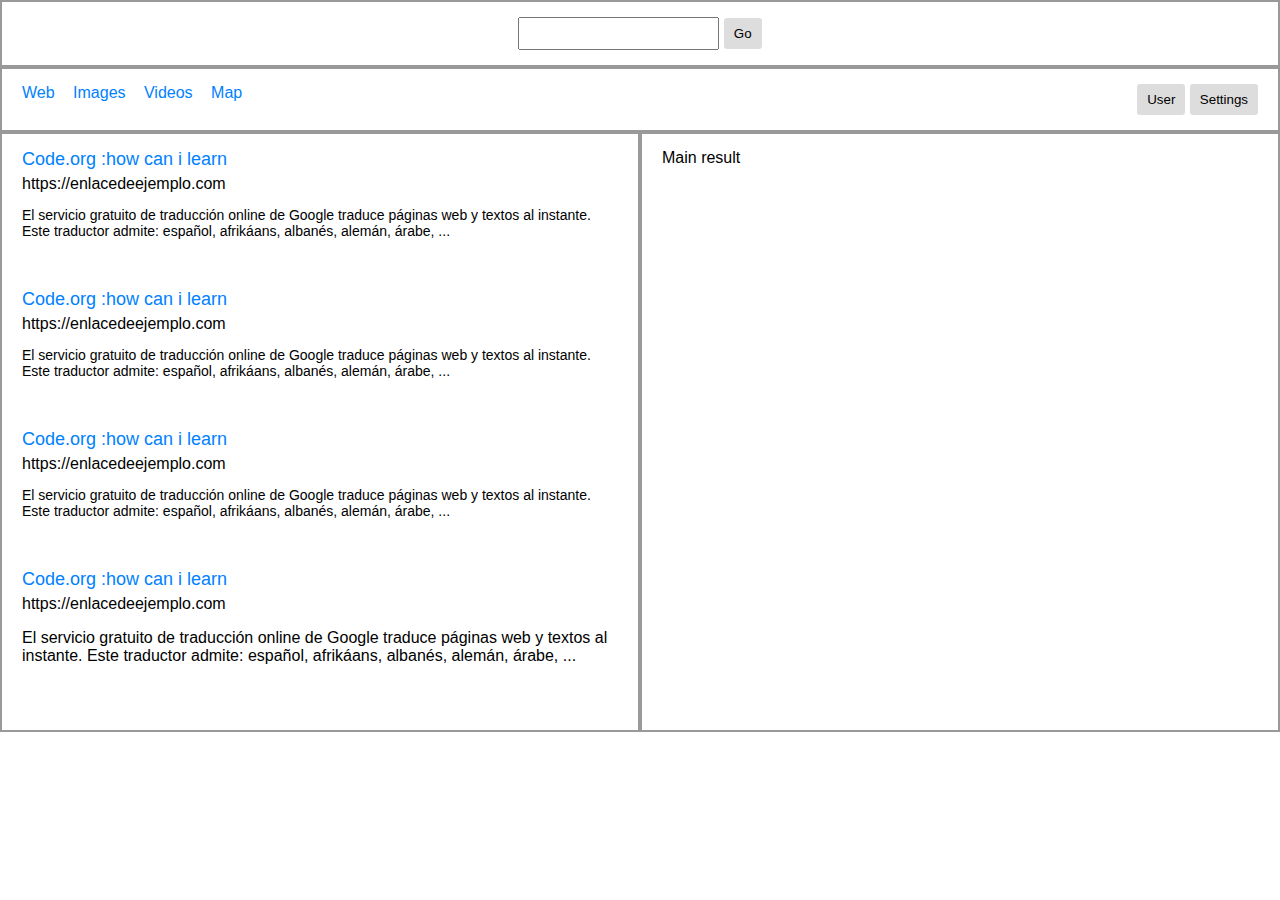
<file: html5:css3/class/index.html>
<!DOCTYPE html>
<html lang="en">
<head>
	<meta charset="UTF-8">
	<title>My website</title>
	<link rel="stylesheet" href="style.css">
</head>
<body>
	<div class="container">
		<header class="box">
			<div class="search-box">
				<form action="#">
					<input id="search" type="text">
					<button href="#">Go</button>

				</form>
			</div>
		</header>

		<nav class="box">
			<div class="menu-links">
				<a href="#">Web</a>
				<a href="#">Images</a>
				<a href="#">Videos</a>
				<a href="#">Map</a>
			</div>
			
			<div class="menu-options">
				<button>User</button>
				<button>Settings</button>
			</div>
			
		</nav>

		<div class="results-wrap">
			<div class="box result">
				<div class="item">
					<a href="#">Code.org :how can i learn</a>
					<p class="url">https://enlacedeejemplo.com</p>
					<p class="description">El servicio gratuito de traducción online de Google traduce páginas web y textos al instante. Este traductor admite: español, afrikáans, albanés, alemán, árabe, ...
</p>
				</div>
				<div class="item">
					<a href="#">Code.org :how can i learn</a>
					<p class="url">https://enlacedeejemplo.com</p>
					<p class="description">El servicio gratuito de traducción online de Google traduce páginas web y textos al instante. Este traductor admite: español, afrikáans, albanés, alemán, árabe, ...
</p>
				</div>
				<div class="item">
					<a href="#">Code.org :how can i learn</a>
					<p class="url">https://enlacedeejemplo.com</p>
					<p class="description">El servicio gratuito de traducción online de Google traduce páginas web y textos al instante. Este traductor admite: español, afrikáans, albanés, alemán, árabe, ...
</p>
				</div>
				<div class="item">
					<a href="#">Code.org :how can i learn</a>
					<p class="url">https://enlacedeejemplo.com</p>
					<p class="dsecription">El servicio gratuito de traducción online de Google traduce páginas web y textos al instante. Este traductor admite: español, afrikáans, albanés, alemán, árabe, ...
</p>
				</div>
			</div>

			<div class="box main-result">
				Main result
			</div>
		</div>
		
	</div>
</body>
</html>
</file>
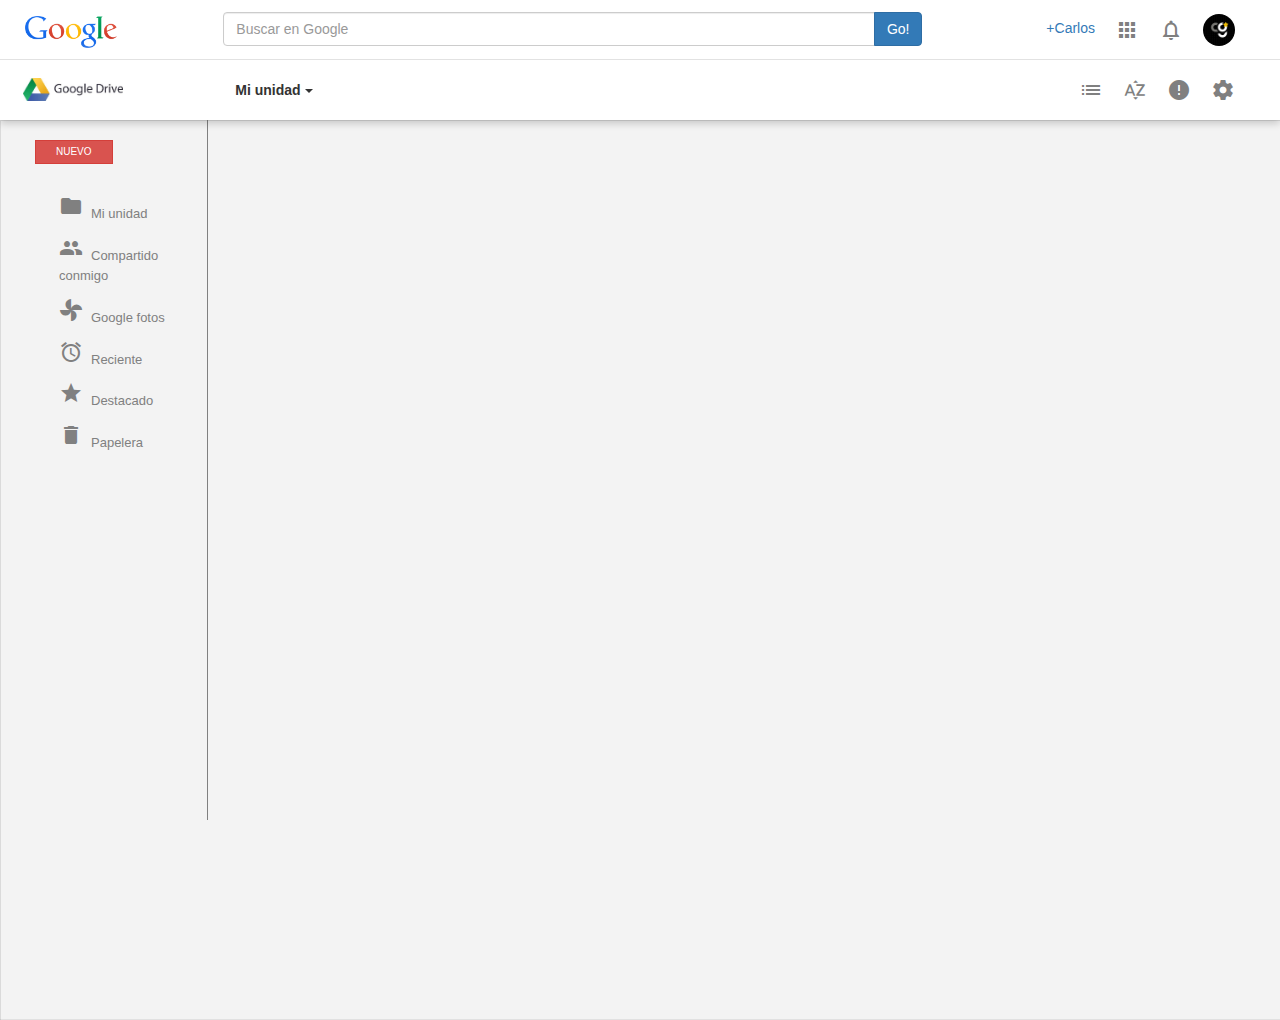
<file: html5:css3/cloning_google_drive/index.html>
<!DOCTYPE html>
<html lang="en">
<head>
	<meta charset="UTF-8">
	<title>Document</title>
	<link rel="stylesheet" href="css/bootstrap.css">
	<link rel="stylesheet" href="css/style.css">
	<link href="https://fonts.googleapis.com/icon?family=Material+Icons" rel="stylesheet">

</head>
<body>

<header>
	
	<div class="container">
		<div class="row">

			<div class="col-md-2">
				<a href="#"><img class="logo" src="images/google_logo.png" alt="logo"></a>
			</div>

			<div class="col-md-7">
				<div class="input-group">
			    	<input type="text" class="form-control" placeholder="Buscar en Google">
			    	<span class="input-group-btn">
			       		<button class="btn btn-primary" type="button">Go!</button>
			      	</span>
			    </div>
			</div>

			<div class="col-md-3">
				<div class="nav-user">
					<ul>
						<li><a href="#">+Carlos</a></li>
						<li><a href="#"><i class="material-icons">apps</i></a></li>
						<li><a href="#"><i class="material-icons">notifications_none</i></a></li>
						<li><a href="#"><img class="user-logo" src="images/user.jpg" alt=""></a></li>
					</ul>
				</div>
			</div>

		</div>
	</div>

</header>

<div class="secondary-menu">

	<div class="container">
		<div class="row">

			<div class="col-md-2">
				<a href="#"><img class="drive-logo" src="images/google-drive-logo.jpeg" alt=""></a>
			</div>

			<div class="col-md-7">
				<div class="dropdown">
				  <button class="btn btn-default dropdown-toggle" type="button" id="dropdownMenu1" data-toggle="dropdown" aria-haspopup="true" aria-expanded="true">
				    <strong>Mi unidad</strong>
				    <span class="caret"></span>
				  </button>
				  <ul class="dropdown-menu" aria-labelledby="dropdownMenu1">
				    <li><a href="#">Action</a></li>
				    <li><a href="#">Another action</a></li>
				    <li><a href="#">Something else here</a></li>
				    <li><a href="#">Separated link</a></li>
				  </ul>
				</div>
			</div>

			<div class="col-md-3">
				<div class="nav-user">
					<ul>
						<li><a href="#"><i class="material-icons">list</i></a></li>
						<li><a href="#"><i class="material-icons">sort_by_alpha</i></a></li>
						<li><a href="#"><i class="material-icons">error</i></a></li>
						<li><a href="#"><i class="material-icons">settings</i></a></li>
					</ul>
				</div>
			</div>


		</div>
	</div>

</div>


<div class="main-contain">

	<div class="container">
		<div class="row">

			<div class="col-md-2 aside">

				<button type="button" class="btn btn-danger">NUEVO</button>

				<nav>
					<ul>
						<li><i class="material-icons">folder</i><a class="active" href="#">Mi unidad</a></li>
						<li><i class="material-icons">group</i><a href="#">Compartido conmigo</a></li>
						<li><i class="material-icons">toys</i><a href="#">Google fotos</a></li>
						<li><i class="material-icons">alarm</i><a href="#">Reciente</a></li>
						<li><i class="material-icons">star</i><a href="#">Destacado</a></li>
						<li><i class="material-icons">delete</i><a href="#">Papelera</a></li>
					</ul>
				</nav>

			</div>
			
			

			<div class="col-md-10">
				
				

			</div>

		</div>
	</div>

</div>


	<!-- jQuery (necessary for Bootstrap's JavaScript plugins) -->
    <script src="https://ajax.googleapis.com/ajax/libs/jquery/1.11.3/jquery.min.js"></script>
    <!-- Include all compiled plugins (below), or include individual files as needed -->
    <script src="js/bootstrap.js"></script>
</body>
</html>
</file>
<file: html5:css3/class/style.css>
body {
	margin: 0;
	font-family: Helvetica;
}

a {
	text-decoration: none;
	color: #0081FF;
}

button {
	border: 0;
	background-color: #ddd;
	padding: 8px 10px;
	border-radius: 3px;
}

.box {
	border: 2px solid #999;
	padding: 15px 20px;
}

header {
	justify-content: center;
	display: flex;
}

nav{
	display: flex;
}

nav a {
	margin-right: 14px;
}

.menu-links {
	flex-grow: 1;
}

.results-wrap {
	display: flex;
}

.result {
	width: 50%;
}

.main-result {
	width: 50%;
}

.search-box input {
	padding: 7px 10px;
}

.item {
	margin-bottom: 50px;
}
.item a {
	font-size: 18px;
}
.item .url {
	margin: 5px 0;
}
.item .description{
	font-size: 14px;
}
</file>
<file: html5:css3/cloning_google_drive/css/style.css>
/*	Fonts  */
.material-icons {
	font-family: 'Material Icons';
	font-weight: normal;
	font-style: normal;
	font-size: 24px;  /* Preferred icon size */
	display: inline-block;
	width: 1em;
	height: 1em;
	line-height: 1;
	text-transform: none;
	letter-spacing: normal;
	word-wrap: normal;
	color: grey;

	/* Support for all WebKit browsers. */
	-webkit-font-smoothing: antialiased;
	/* Support for Safari and Chrome. */
	text-rendering: optimizeLegibility;

	/* Support for Firefox. */
	-moz-osx-font-smoothing: grayscale;

	/* Support for IE. */
	font-feature-settings: 'liga';
}

html{
	width: 100%;
	height: 100%;
}
body{
	width: 100%;
}
.row{
	width: 100%;
}
.container{
	width: 100%;
}
header{
	width: 100%;
	height: 60px;
	border-bottom: 1px solid rgba(197, 197, 197, .5);
	z-index: 2;
    position: relative;
    background-color: white;
}
header .logo{
	width: 92px;
	height: auto;
	margin-top: 16px;
	margin-left: 10px;
}
header .user-logo {
	position: relative;
	float: right;
	width: 32px;
	height: 32px;
	margin-top: -4px;
	border-radius: 50%;
}
header .input-group{
	margin-top: 12px;
}
.nav-user {
	width: 100%;
	margin-top: 18px;
}
.nav-user ul{
	float: right;

	list-style: none;
	text-decoration: none;
}
.nav-user ul li{
	float: left;
	margin-left: 20px;
}
.nav-user ul li a{

}


/****************************************/

.secondary-menu{
	height: 60px;
    box-shadow: 0px 3px 8px 0px rgba(0,0,0,.2);
    z-index: 1;
    position: relative;
}
.drive-logo{
	width: 100px;
	margin-top: 18px;
	margin-left: 8px;
}
.dropdown{
	margin-top: 14px;
}
.dropdown-toggle{
	border: 0;
}

/****************************************/

.main-contain{
	background-color: #f3f3f3;
	height: 900px;
	box-shadow: inset 1px 1px 0 rgba(0,0,0,.1),inset 0 -1px 0 rgba(0,0,0,.07);
	width: 100%;
}

.aside {
	border-right: 1px solid grey;
	height: 700px;
	text-align: left;
	padding-top: 20px;
}

.aside nav{
	margin-top: 30px;
	text-align: left;
}
.aside ul{
	list-style: none;
	text-decoration: none;
}

.aside nav ul li{
	margin-bottom: 12px;
}

.aside nav ul li a{
	color: grey;
	font-size: 13px;
	margin-left: 8px;
}
.aside nav ul li:active{
	color: red;
}
.aside nav ul li{
	border-left: 4px solid transparent;
}
.aside nav ul li:hover{
	background-color: #ddd;
	border-left: 4px solid grey;
}
.btn-danger{
	border-radius: 0;
	padding: 4px 20px;
	margin-left: 20px;
	font-size: 10px;
}
</file>
